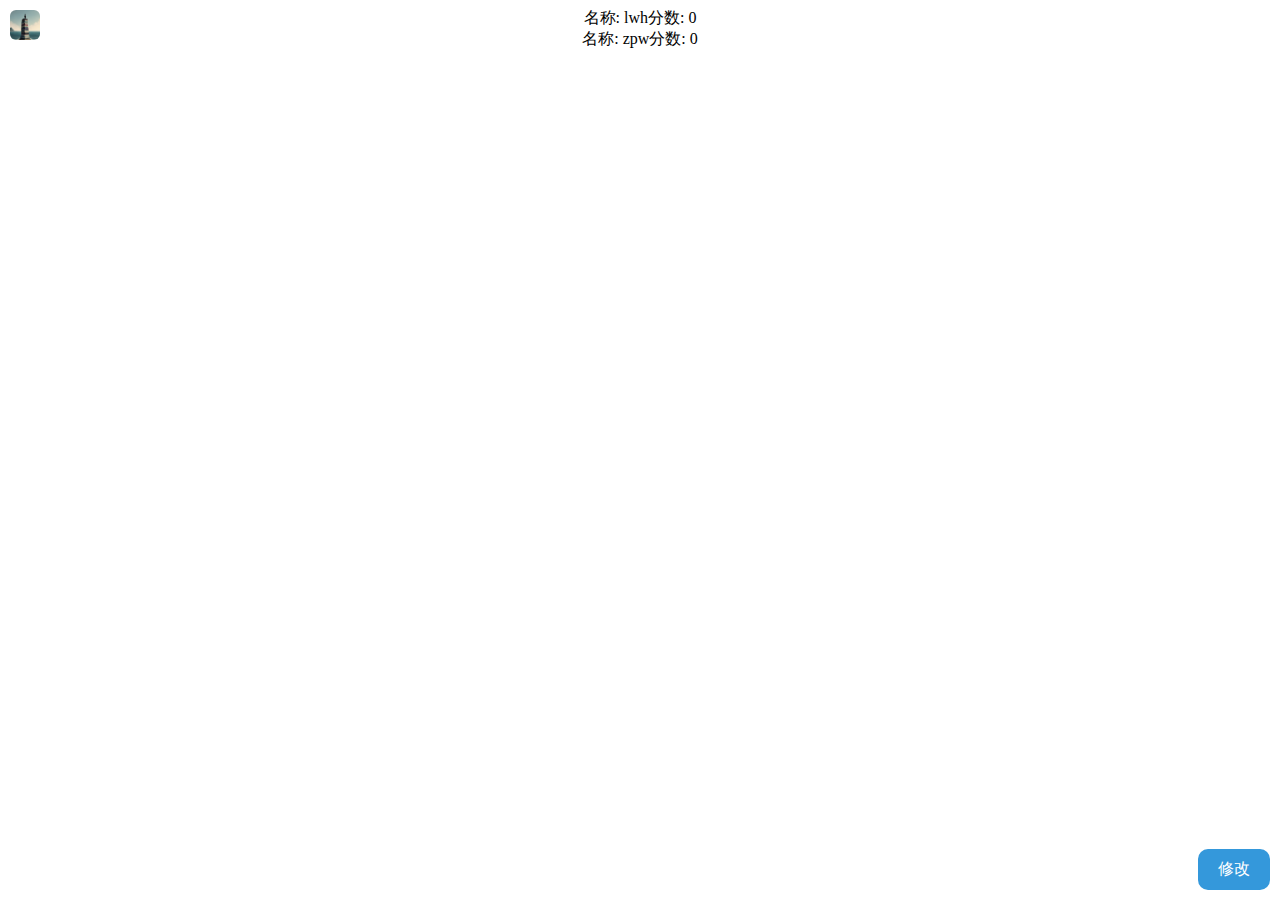
<file: index.html>
<!DOCTYPE html>
<html>

<head>
	<title>分数统计</title>
	<meta charset="UTF-8">
	<script src="https://code.jquery.com/jquery-3.6.4.min.js"></script>
	<link rel="icon" href="/file/icon.png" type="image/x-icon">
	<link rel="stylesheet" href="/cssjs/a.css">
</head>

<body>
	<a href="/"><img class="icon" src="/file/icon.png"></a>
	<div class="stu"><h1 onclick="a()">点击重新加载</h1></div>
	<a href="/edit" class="edit">修改</a>
	<script>
		var xxx = false;
		var fileList;
		function a(){
			if(xxx === false){
				xxx=true;
				$.getJSON('/file/a.json', function (jsonData) {
					fileList = jsonData.file;
					console.log('Received data:', jsonData);
					var contributionElement = document.querySelector('.stu');
					fileList.forEach(function (file) {
						var linkElement = document.createElement('a');
						linkElement.textContent = "名称: " + file.name + "分数: " + file.score;
						contributionElement.parentNode.insertBefore(linkElement, contributionElement);
						contributionElement.parentNode.insertBefore(document.createElement('br'), contributionElement);
					});
					contributionElement.innerHTML = "";
				})
				console.log('Received data:', fileList);
			}
		}
		window.onload = function () {
			a();
		};
	</script>
</body>

</html>
</file>
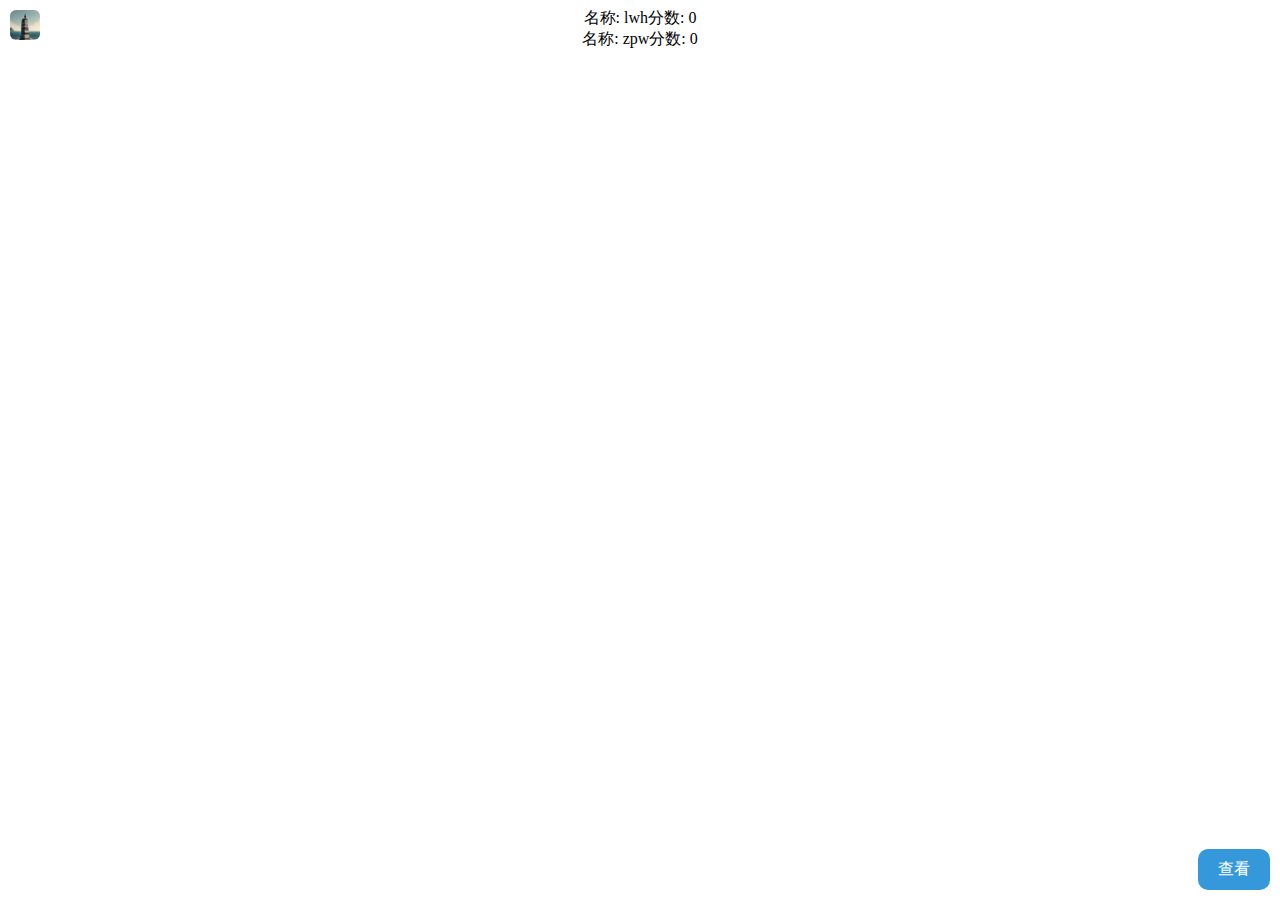
<file: edit/index.html>
<!DOCTYPE html>
<html>

<head>
	<title>分数统计</title>
	<meta charset="UTF-8">
	<script src="https://code.jquery.com/jquery-3.6.4.min.js"></script>
	<link rel="icon" href="/file/icon.png" type="image/x-icon">
	<link rel="stylesheet" href="/cssjs/a.css">
</head>

<body>
	<a href="/"><img class="icon" src="/file/icon.png"></a>
	<div class="stu"><h1 onclick="a()">点击重新加载</h1></div>
	<a href="/" class="edit">查看</a>
	<script>
		var xxx = false;
		var fileList;
		function a(){
			if(xxx === false){
				xxx=true;
				$.getJSON('/file/a.json', function (jsonData) {
					fileList = jsonData.file;
					console.log('Received data:', jsonData);
					var contributionElement = document.querySelector('.stu');
					fileList.forEach(function (file) {
						var linkElement = document.createElement('a');
						linkElement.textContent = "名称: " + file.name + "分数: " + file.score;
						contributionElement.parentNode.insertBefore(linkElement, contributionElement);
						contributionElement.parentNode.insertBefore(document.createElement('br'), contributionElement);
					});
					contributionElement.innerHTML = "";
				})
				console.log('Received data:', fileList);
			}
		}
		function w(){
			const fs = require('fs');
			// 你的变量
			const a = {"file":fileList};
			
			// 将对象转换为 JSON 字符串
			const jsonData = JSON.stringify(a);
			
			// 写入到文件中
			fs.writeFile('/file/a.json', jsonData, (err) => {
			  if (err) {
			    console.error('写入文件时出错:', err);
			    return;
			  }
			  console.log('文件已成功写入');
			});

		}
		window.onload = function () {
			a();
		};
	</script>
</body>

</html>
</file>
<file: cssjs/a.css>
h1,
h2 {
	text-align: center;
}

body {
	text-align: center;
}

a {
	color: black;
	text-decoration: none;
}

.edit {
	padding: 10px 20px;
	border-radius: 10px;
	background-color: #3498db;
	color: #ffffff;
	text-decoration: none;
	display: inline-block;
	font-size: 16px;
	cursor: pointer;
	position: fixed;
	bottom: 10px;
	right: 10px;
}

.edit:hover {
	filter: brightness(90%);
}

.icon {
	width: 30px;
	height: 30px;
	border-radius: 20%;
	position: fixed;
	top: 10px;
	left: 10px;
	border: 0;
	padding: 0;
	background: none;
	cursor: pointer;
}
</file>
